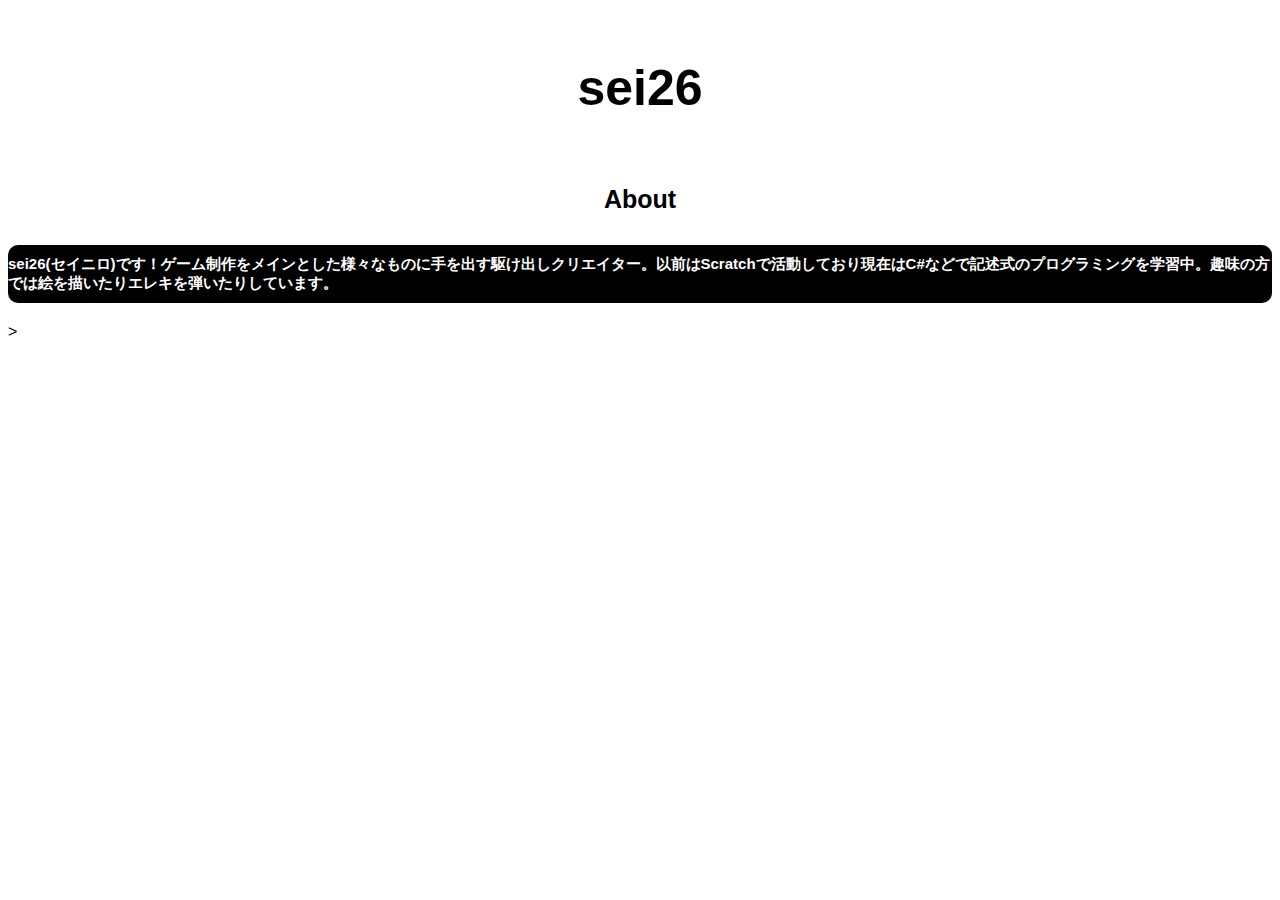
<file: index.html>
<!DOCTYPE html>
<link rel = "stylesheet" href = "index.css">
<html>
    <body>
        <main>
            <div class="myname">
                <h1>sei26</h1>
            </div>
            <div class="about">
                <h2>
                    About
                </h2>
                 <h3>
                    sei26(セイニロ)です！ゲーム制作をメインとした様々なものに手を出す駆け出しクリエイター。以前はScratchで活動しており現在はC#などで記述式のプログラミングを学習中。趣味の方では絵を描いたりエレキを弾いたりしています。
                </h3>
            </div>
            <div class="Works">
                <h2>

                </h2>

                </div>
        </main>>
    </body>

</html>
</file>
<file: index.css>
body {
    font-family: 'Hiragino Kaku Gothic ProN W3', sans-serif;
    background-color:#fff;
} 

.myname h1 {
    color:#000;
    font-size:50px;
    text-align: center;
    position: relative;
    padding: 25px 0 25px 0;
}
.about h2{
    color:#000;
    font-size:25px;
    text-align: center;
    position: relative;
    padding: 10px 0 10px 0;
}
.about h3{
    color: #fff;
    font-size:15px;
    text-align: left; 
    background-color: #000;
    border-radius: 10px;
    padding: 10px 0 10px 0;
}
</file>
